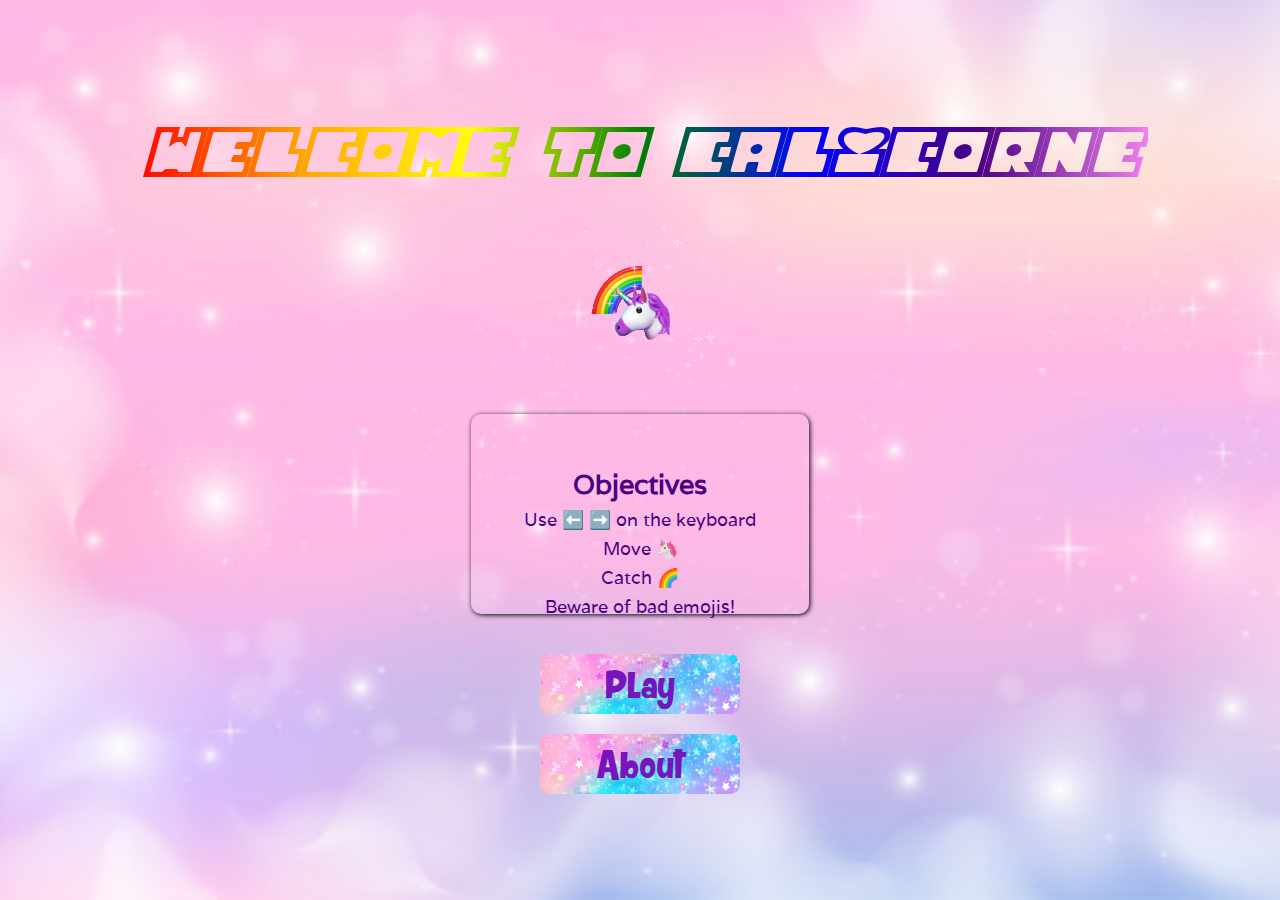
<file: index.html>
<!DOCTYPE html>
<html lang="en">
<head>
    <meta charset="UTF-8">
    <meta name="viewport" content="width=device-width, initial-scale=1.0">
    <link rel="stylesheet" href="./styles/reset.css">
    <link rel="stylesheet" href="./styles/style_pages.css">
    <link rel="icon" type="image/png" href=".images/favicon-32x32" sizes="32x32" />
    <link rel="icon" type="image/png" href="./images/favicon-16x16.png" sizes="16x16" />
    <script type="module" href="./js/index.js"></script>
    <title>Calicorne homepage</title>
</head>
<body>


    <div class="main-container">

        <h1 id="title">WELCOME TO CALICORNE</h1>
        
        <div id="sticker">
            <img src="./images/giphy_enter.gif" alt="unicorn_gif" >
        </div>

        <div id="objectives">
            <h2 class="item">Objectives</h2>
            <p class="item">Use ⬅️ ➡️ on the keyboard</p>
            <p class="item">Move 🦄 </p>
            <p class="item">Catch 🌈 </p>
            <p class="item">Beware of bad emojis!</p>
        </div>

        <div>
            <button class="glow-on-hover" type="button"><a href="./game_page.html">Play</a></button>
        </div>

        <div>
            <button class="glow-on-hover" type="button"><a href="https://github.com/Calyaln/Calicorne">About</a></button>
        </div>

    </div>
    
    <embed name="game" src="./sounds/game.mp3" loop="true" hidden="true" autostart="true">

</body>
</html>
</file>
<file: styles/style_pages.css>
/* STYLE FOR THE HOMEPAGE */
.main-container {
    display: flex;
    flex-direction: column;
    align-items: center;
    justify-content: space-around; 
    position: relative;
}

#title {
    display: flex;
    justify-content: center;
    align-items: center;
    text-align: center;
    padding: 10px;
    margin: 10px;
    margin-bottom: 200px;
    font-size: 50px;
    position: relative;
    background-image: linear-gradient(to left, violet, indigo, blue, green, yellow, orange, red);
    -webkit-background-clip: text;
    color: transparent;
    font-family: Powerpuff;
}

#sticker {
    position: absolute;
    padding-bottom: 150px;
    margin-bottom: 100px;
}

#sticker img {
    background-image: url(../images/giphy_enter.gif);
    background-repeat: no-repeat;
    background-size: contain;
    width: 150px;

}

#objectives {
    display: flex;
    flex-direction: column;
    align-items: center;
    justify-content: space-around;
    height: 200px;
    padding: 50px;
    margin: 20px;
    margin-bottom: 30px;
    box-shadow: 1px 1px 5px black;
    border-radius: 10px;
    font-size: 18px;
    font-family: 'Varela';
    color: indigo;
}

.item {
    display: flex;
    flex-direction: column;
    justify-content: space-around;
    padding: 3px;
}

/* STYLE FOR THE GAME PAGE */
.container {
    display: flex;
    flex-direction: column;
    align-items: center;
}

#board {
    display: grid;
    grid-template-columns: repeat(15, 1fr);
    grid-template-rows: repeat(15, 1fr);
    height: 600px;
    width: 600px;
    box-shadow: 1px 1px 5px black;
    background-image: url(../images/background.jpg);
    background-size: cover;
    position: relative;
}

#title-game {
    display: flex;
    justify-content: center;
    align-items: center;
    text-align: center;
    font-size: 20px;
    padding-top: 20px;
    margin: 20px;
}

#title-game a {
    text-decoration: none;
    font-family: Powerpuff;
    background-image: linear-gradient(to left, violet, indigo, blue, green, yellow, orange, red);
    -webkit-background-clip: text;
    color: transparent;
}

.tracker {
    display: flex;
    justify-content: space-around;
    padding: 10px;
    position: relative;
    color: indigo;
    font-family: Powerpuff;
}

#credit {
    font-size: 10px;
    display: flex;
    justify-content: center;
}

#credit a {
    font-family: 'Varela';
    text-decoration: none;
    color: black;
}

#unicorn {
    background-image: url(../images/unicorn.png);
    background-size: contain;
    background-repeat: no-repeat;
    width: 40px;
    height: 40px;
    margin-top: 70px;
    z-index: 1;
    grid-column: 1;
    grid-row: 13;
    position: absolute;
}

.star {
   width: 30px;
   height: 30px;
   grid-column: 1;
   grid-row: 1;
   background-image: url(../images/star.png); 
   background-size: contain;
   background-repeat: no-repeat;
}

.heart {
    width: 30px;
    height: 30px;
    grid-column: 1;
    grid-row: 3;
    background-image: url(../images/heart.png); 
    background-size: contain;
    background-repeat: no-repeat;
 }

 .gem {
    width: 30px;
    height: 30px;
    grid-column: 1;
    grid-row: 5;
    background-image: url(../images/gem.png); 
    background-size: contain;
    background-repeat: no-repeat;
 }

 .flower {
    width: 30px;
    height: 30px;
    grid-column: 1;
    grid-row: 8;
    background-image: url(../images/flower.png); 
    background-size: contain;
    background-repeat: no-repeat;
 }

 .cupcake {
    width: 30px;
    height: 30px;
    grid-column: 1;
    grid-row: 12;
    background-image: url(../images/cupcake.png);
    background-size: contain;
    background-repeat: no-repeat;
 }

 .rainbow {
    width: 30px;
    height: 30px;
    grid-column: 1;
    grid-row: 15;
    background-image: url(../images/rainbow.png); 
    background-size: contain;
    background-repeat: no-repeat;
 }

/* STYLE FOR THE GAME OVER & CONGRATS PAGES */
 .finish-container {
    display: flex;
    flex-direction: column;
    align-items: center;
    justify-content: space-around; 
    position: relative;
}

#finish {
    display: flex;
    justify-content: center;
    align-items: center;
    text-align: center;
    padding: 20px;
    margin: 20px;
    font-size: 50px;
}

#finish a {
    text-decoration: none;
    font-family: Powerpuff;
    background-image: linear-gradient(to left, violet, indigo, blue, green, yellow, orange, red);
    -webkit-background-clip: text;
    color: transparent;
}
</file>
